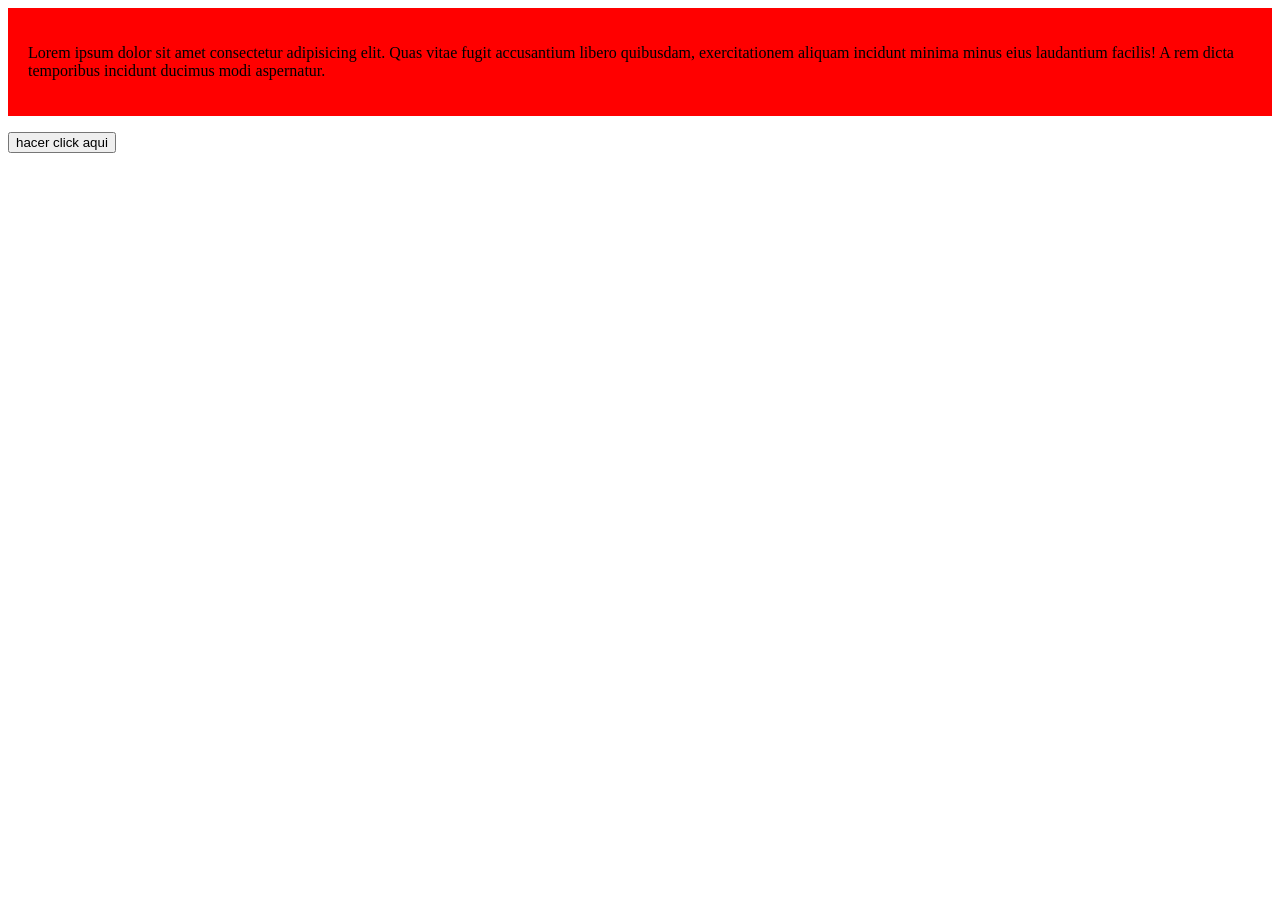
<file: ejemplos_en_clase/06-eventos.html>
<!DOCTYPE html>
<html lang="en">

<head>
    <meta charset="UTF-8">
    <meta name="viewport" content="width=device-width, initial-scale=1.0">
    <title>Document</title>
    <style>
        .contenedor{
            background-color: red;
            padding: 20px;
            cursor: pointer;

        }
    </style>
</head>

<body>
    <div class="contenedor">
        <p>Lorem ipsum dolor sit amet consectetur adipisicing elit. Quas vitae fugit accusantium libero quibusdam,
            exercitationem aliquam incidunt minima minus eius laudantium facilis! A rem dicta temporibus incidunt
            ducimus modi aspernatur.</p>
    </div>
   <p> <button id="btn">hacer click aqui</button> </p>


    <script src="06-eventos.js"></script>
</body>

</html>
</file>
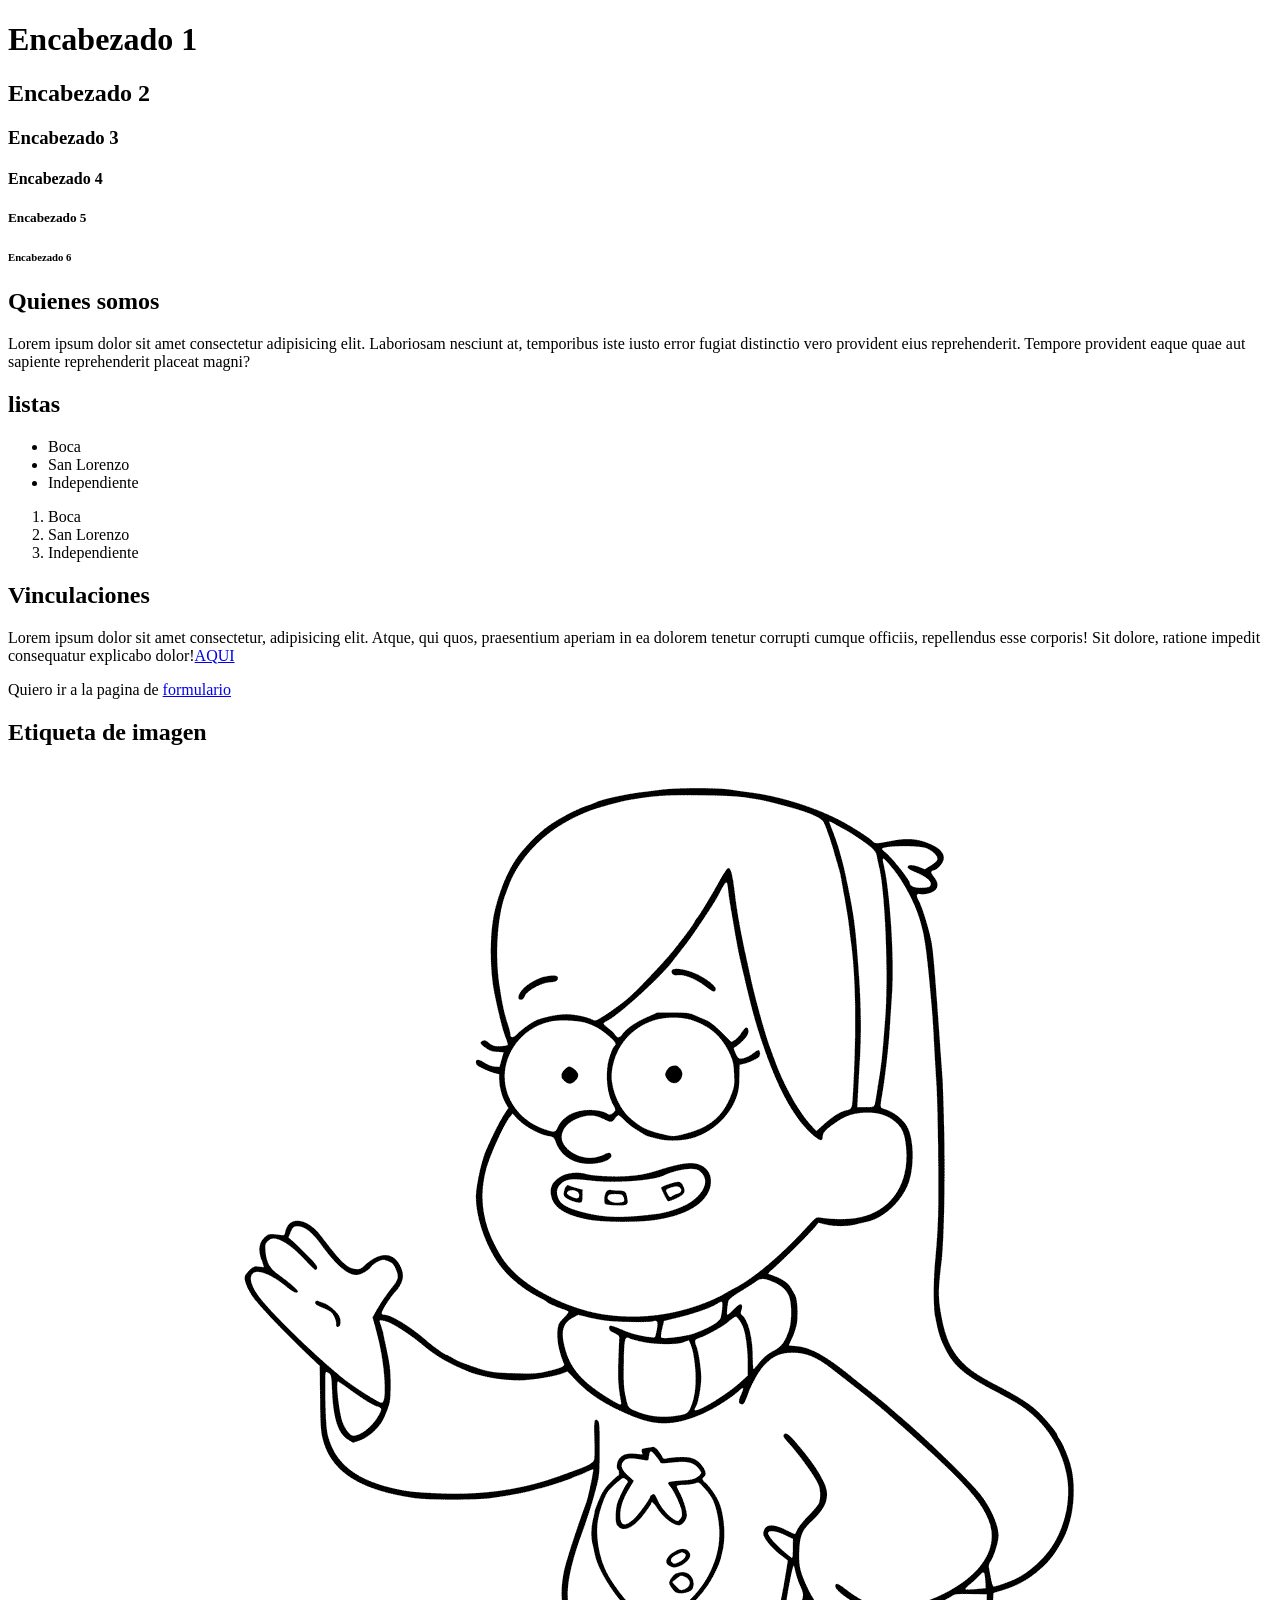
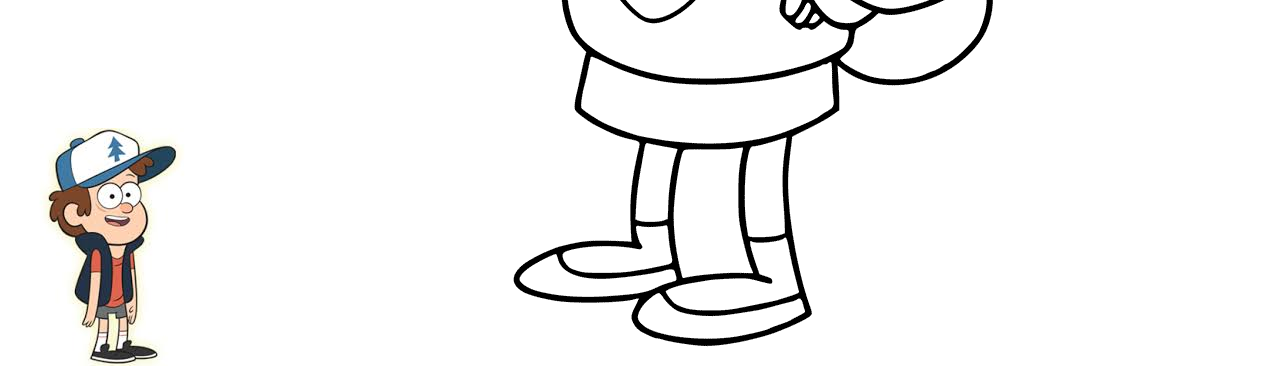
<file: m1u2-u3/ejercicio.html>
<!DOCTYPE html>
<html lang="en">

<head>
    <meta charset="UTF-8">
    <meta name="viewport" content="width=device-width, initial-scale=1.0">
    <title> Mi primer html </title>
</head>

<body>
    <h1>Encabezado 1</h1>

    <!-- comentario -->
    <h2>Encabezado 2</h2>
    <h3>Encabezado 3</h3>
    <h4>Encabezado 4</h4>
    <h5>Encabezado 5</h5>
    <h6>Encabezado 6</h6>

    <h2>Quienes somos</h2>
    <p>Lorem ipsum dolor sit amet consectetur adipisicing elit. Laboriosam nesciunt at, temporibus iste iusto error
        fugiat distinctio vero provident eius reprehenderit. Tempore provident eaque quae aut sapiente reprehenderit
        placeat magni?</p>

    <h2>listas</h2>
    <ul>
        <li>Boca</li>
        <li>San Lorenzo</li>
        <li>Independiente</li>
    </ul>

    <ol>
        <li>Boca</li>
        <li>San Lorenzo</li>
        <li>Independiente</li>
    </ol>
    <h2>Vinculaciones</h2>
    <p>Lorem ipsum dolor sit amet consectetur, adipisicing elit. Atque, qui quos, praesentium aperiam in ea dolorem
        tenetur corrupti cumque officiis, repellendus esse corporis! Sit dolore, ratione impedit consequatur explicabo
        dolor!<a href="https://code.visualstudio.com/" target="_blank">AQUI</a></p>
    <P>Quiero ir a la pagina de <a href="Formulario.html" target="_blank">formulario</a></P>

    <h2>Etiqueta de imagen</h2>
    <img src="dipper.jpg" alt="dipper"/>
    <img src="img/mabel.png" alt="mabel">
</body>

</html>
</file>
